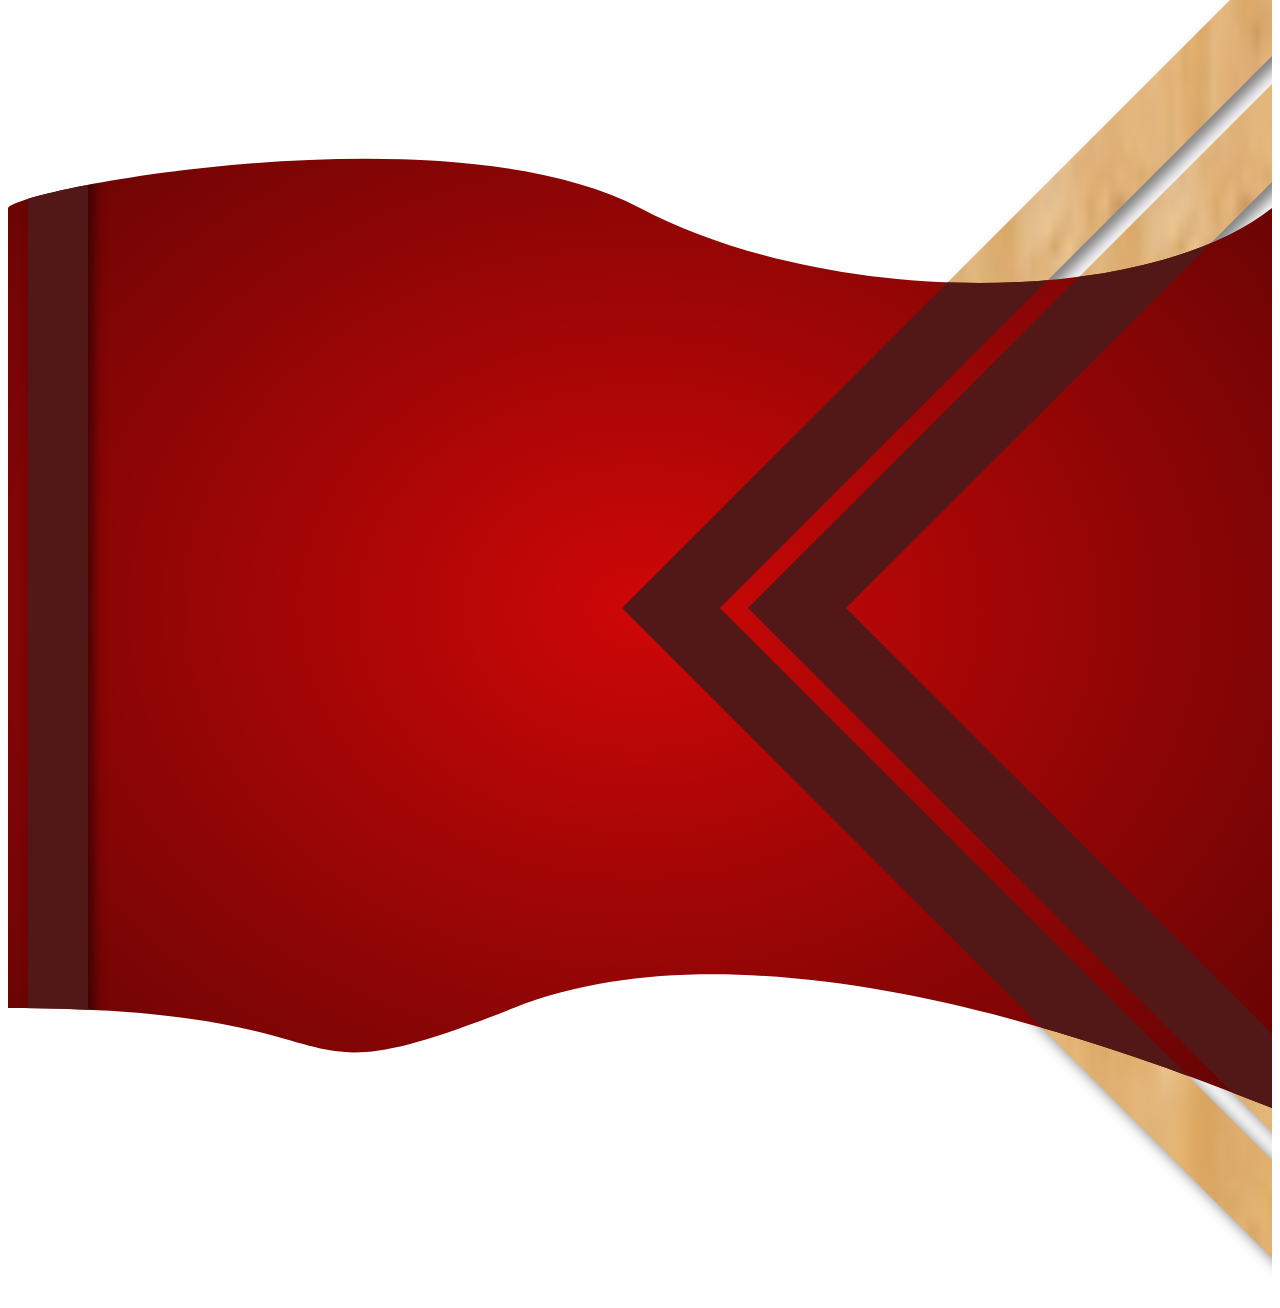
<file: templates/wavy-container-with-slanted-lines.html>
<html>
    <head>
        <link rel="stylesheet" href="style.css">
    </head>
    <body>
        <div id="row-wrapper">


            <!-- 
                Container che contiene il content. Tutto i codice che genera il background si adatta alla dimensione di questo container. 
            -->
            <div id="container-content">    
            </div>
    
            <div id="background-wrapper">

                <!-- 
                    TAG SVG:
                    Width e height specificano l'area del canvas dell'svg mentre il viewBox specifica in quali coordinate è suddiviso il canvas.
                    Il parametro preserveAspectRatio specifica se come legare il viebox all'area del canvas svg; se impostato su "none", semplicemente
                    le 500 unità orizzontali del viewbox saranno stretchate lungo l'intero width del canvas e le 500 unità verticali del viewbox saranno
                    stretchate lungo l'intero height del canvas, deformando potenzialmente le shape renderizzate (sostanzialmente, impostandolo su none,
                    rende l'svg responsive). 

                    Questo SVG non renderizza niente, ma definisce la shape dell'area (con i bordi wavy) del background rosso.
                    NB: il path specificato utilizza il parametro clipPathUnits="objectBoundingBox" che nullifica i parametri del viewbox.
 
                    TAG PATTERN:
                    Elemento svg che definisce un pattern da poter a sua volta essere utilizzato all'interno di altri
                    elementi svg; in questo caso il pattern è definito da una immagine.

                    TAG POLYGON:
                    Elemento svg che definisce un poligono; in questo caso il poligono è definito nel file javascript in modo da poterlo
                    parametrizzare.

                    TAG DEFS: 
                    Gli oggetti definiti tra i tag "defs" sono definizioni pure e non vengono renderizzati; servono per associare un nome (l'id dell'elemento)
                    alla definizione di un elemento svg  

                    TAG CLIPPATH:
                    Definisce una shape, attraverso i suoi sotto elementi svg, che determina un'area visibile.
                
                -->
                <svg width="0" height="0" viewBox="0 0 500 500" preserveAspectRatio="none"> 
                    
                    <defs>

                        <!-- 
                            CLIPPATHUNITS:
                            Specificando il parametro clipPathUnits="objectBoundingBox", il path diventa responsive e il sistema di coordinate viene strizzato al range [0,1]
                            sia per le x che per le y, dove (0,0) indica il punto in alto a sinistra del container a cui si applica il clippath, mentre (1,1) il punto in
                            basso a destra.
                        -->
                        <clipPath id="svgPath" clipPathUnits="objectBoundingBox" >
                            <path d="M0,0.1 C 0.01,0.08 0.35,0 0.5,0.1 S 0.9,0.2 1,0.1 L1,1 C 0.9,0.95 0.6,0.8 0.4,0.9 S 0.3,0.9 0,0.9 Z" style="stroke: none; fill:red;"/> 
                        </clipPath>
                    
                    </defs>              
                </svg>

                <div id="background-layer-1">
                    
                    <svg viewBox="0 0 100 200" width="100%" height="100%">

                        <defs>
                            <!-- Wooden pattern definition -->
                            <pattern id="wood-pattern" patternContentUnits="objectBoundingBox" width="1" height="1">
                                <image href="../rsc/wood-texture.jpg" width="1" height="1" preserveAspectRatio="xMidYMid slice" />
                            </pattern>
                        </defs>

                        <!-- Wooden arrow lines -->
                        <polygon class="arrow-line-polygon" fill="url(#wood-pattern)" style="filter: drop-shadow(1px 1px 1px rgba(0, 0, 0, 0.5));" /> 
                        <polygon class="arrow-line-polygon" fill="url(#wood-pattern)" style="filter: drop-shadow(1px 1px 1px rgba(0, 0, 0, 0.5));" /> 
                        
                    </svg>

                </div>
                
                <!-- Radial red background clipped by svgPath -->
                <div id="background-layer-2">

                    <!-- Left darkred vertical line -->
                    <div id="background-layer-2__vertical-line"></div>
                    
                    <!-- Darkred arrow lines -->
                    <div id="background-layer-2__arrow-lines-container">
                        <svg viewBox="0 0 100 200" width="100%" height="100%">
                            <polygon class="arrow-line-polygon" style="fill:#521717" /> 
                            <polygon class="arrow-line-polygon" style="fill:#521717" /> 
                        </svg>
                    </div>
                    
                </div>
            </div>
          
            <script tupe="text/javascript">
                document.addEventListener('DOMContentLoaded', function() {
                    var svg_b = document.getElementById("background-wrapper");
                    var container = document.getElementById("container-content");
                    var wrapper = document.getElementById("row-wrapper");
                    
                    svg_b.style.height = container.clientHeight;
                    svg_b.style.top = window.getComputedStyle(wrapper).getPropertyValue('padding-top');
    
                    console.log("padding wrapper: " +window.getComputedStyle(wrapper).getPropertyValue('padding-top'))
                });
            </script>
    
            <script type="text/javascript">
                var svg = document.getElementById("background-layer-1");
                var polygons = document.getElementsByClassName("arrow-line-polygon");
                var width = 14;
                var offsets = [0, -18, 0, -18]
    
                // Build each polygon
                for( var i = 0; i < polygons.length; i++){
                    var x_offset = offsets[i];
                    var points = [ [0-x_offset, 100], [100-x_offset, 0], [100-x_offset, width], [width-x_offset, 100], [100-x_offset, (200-width)], [100-x_offset, 200]];
                    polygons[i].setAttribute("points", points);
                }
    
            </script>
        
            <script type="text/javascript">
                document.addEventListener('DOMContentLoaded', function() {
                    var container = document.getElementById("background-wrapper");
                    var svg_img = document.getElementById("background-layer-1");
                    svg_img.style.width = "auto";
                    svg_img.style.height = "1400px";
                    svg_img.style.fill = "rsc/wood-texture.jpg";
                    
                    var container_padding = 150;
                    var y_offset = (container.clientHeight - 1400) / 2;
                    var x_offset = (container.clientHeight - 1400) / 2 + container_padding;
                    x_offset = Math.min(0, x_offset)
                    svg_img.style.top = y_offset;      
                    svg_img.style.right = x_offset;
    
                    console.log("Height: " , container.clientHeight);
                    console.log('DOM fully loaded and parsed');
                });
    
                document.addEventListener('DOMContentLoaded', function() {
                    var container = document.getElementById("background-wrapper");
                    var svg_img = document.getElementById("background-layer-2__arrow-lines-container");
                    svg_img.style.width = "auto";
                    svg_img.style.height = "1400px";
                    
                    var container_padding = 150;
                    var y_offset = (container.clientHeight - 1400) / 2;
                    var x_offset = (container.clientHeight - 1400) / 2 + container_padding;
                    x_offset = Math.min(0, x_offset)
                    svg_img.style.top = y_offset;      
                    svg_img.style.right = x_offset;
    
                    console.log("Height: " , container.clientHeight)
    
                    var clipping_container = document.getElementById("background-layer-2");
                    
    
                    console.log('DOM fully loaded and parsed');
                });
    
                document.addEventListener('DOMContentLoaded', function() {
    
                    const body = document.body;
                    const html = document.documentElement;const height = Math.max(body.scrollHeight, body.offsetHeight,
                    html.clientHeight, html.scrollHeight, html.offsetHeight);
                    console.log(height)
    
                    var vertical_line = document.getElementById("vertical-line");
                    vertical_line.style.height = height;
    
                    var vertical_line_r = document.getElementById("vertical-line-r");
                    vertical_line_r.style.height = height;
                    
    
                });
                
                
            </script>
    
    
            
        </div>
    </body>
</html>
</file>
<file: templates/style.css>
/* ----------------------------------------------------- */
/* General row */

#row-wrapper{
    padding-top: 100px;
    padding-bottom: 100px;
    height: auto;
    position: relative;
}

#container-content{
    position: relative;
    height:1000px;
}


/* ================================================================================================ */
/* ================================================================================================ */
/*                                           BACKGROUND                                             */

#background-wrapper{
    position: absolute;
    width: 100%;
    /* height -> configured in JS */
    overflow-x: clip;
    
}

/* ----------------------------------------------------- */
/* Background layer 1 */

#background-layer-1{
    position: absolute;  
}

/* ----------------------------------------------------- */
/* Background layer 2 */

#background-layer-2{
    position: relative;
    overflow: clip;    
    clip-path: url(#svgPath);
    height: 100%;

    background: radial-gradient(#ce0707, #610404); /* 7E0000 */
}

#background-layer-2__vertical-line{
    position: absolute;
    width: 60px;
    height:100%;
    background-color: #521717;
    z-index: 2;
    filter: drop-shadow(6px 0px 6px rgba(0, 0, 0, 0.5));

    margin-left: 20px;
}

#background-layer-2__arrow-lines-container{
    position: absolute;  
}
</file>
